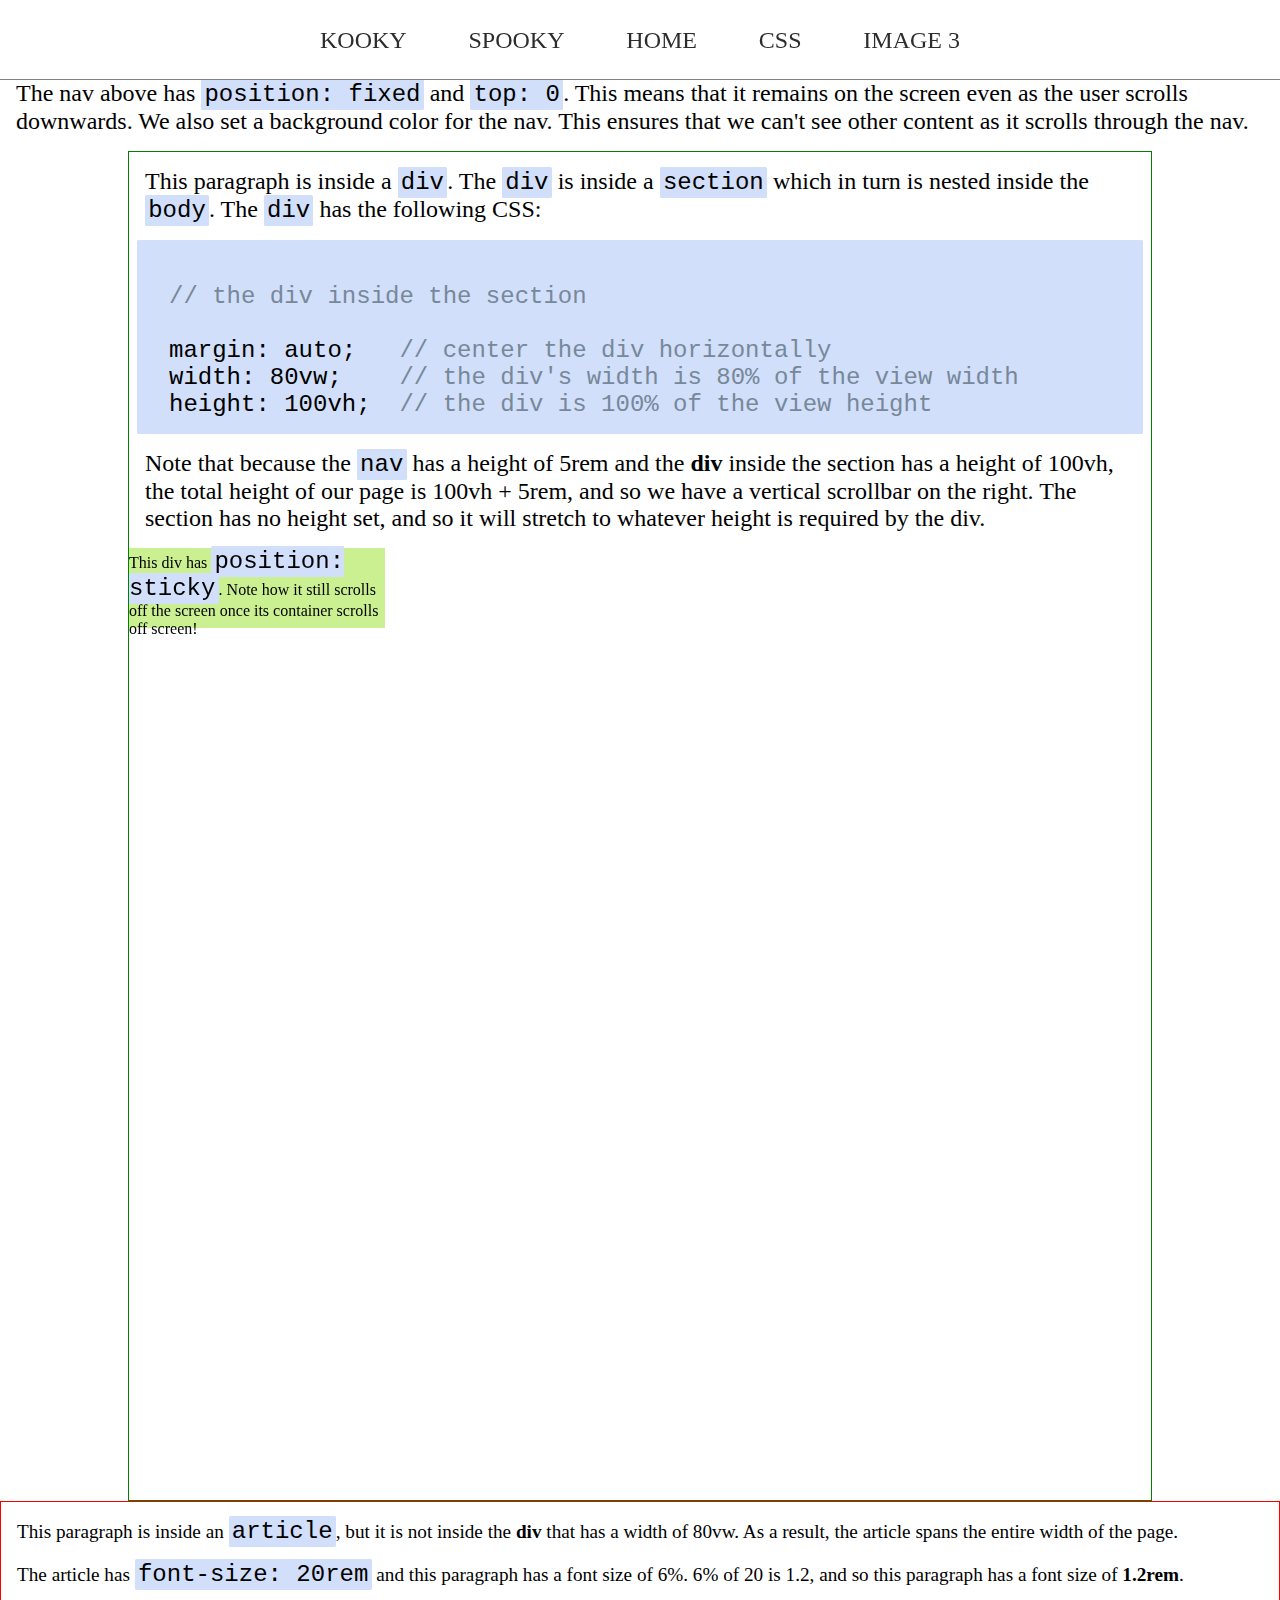
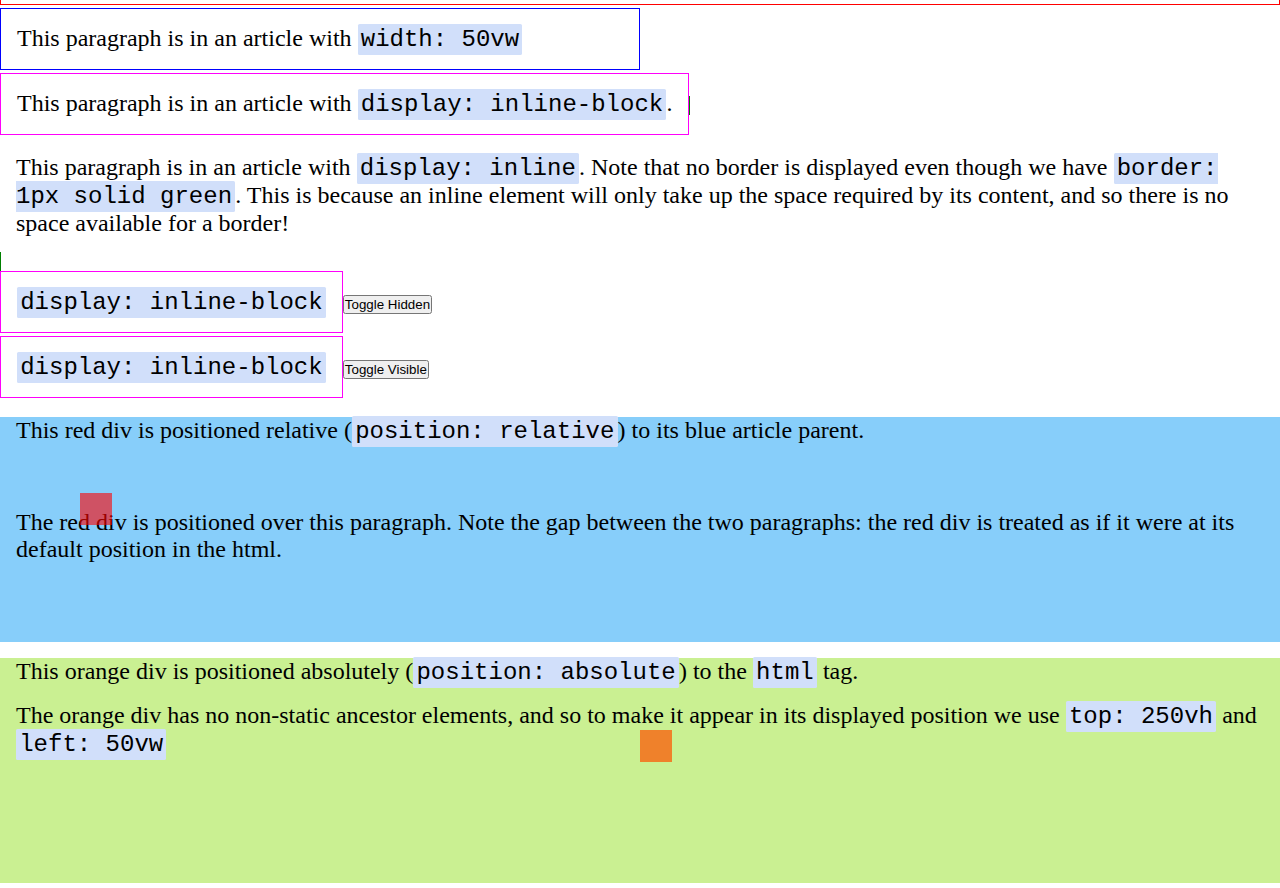
<file: size_position.html>
<!DOCTYPE html>
<html lang="en">

<head>
    <meta charset="UTF-8">
    <meta name="viewport" content="width=device-width, initial-scale=1.0">
    <link rel="stylesheet" href="style.css">
    <title>CSS size and position</title>
</head>

<body>
    <nav class="fixed-nav">
        <div class="nav-center">
            <ul>

                <li>
                    <a href="kooky.html">Kooky</a>

                </li>
                <li>
                    <a href="spooky.html">Spooky</a>

                </li>
                <li>
                    <a href="index.html">Home</a>

                </li>
                <li>
                    <a href="size_position.html">CSS</a>

                </li>
                <li>
                    <a href="index.html#img3">Image 3</a>

                </li>
            </ul>
        </div>
    </nav>


    <section class="section-fixed-nav">
        <div>
            <p>The nav above has <code>position: fixed</code> and <code>top: 0</code>. This means that it remains on the
                screen even as the user scrolls downwards. We also set a background color for the nav. This ensures that
                we can't see other content as it scrolls through the nav.</p>
        </div>

        <div class="css-section-center">
            <p>This paragraph is inside a <code>div</code>. The <code>div</code> is inside a <code>section</code> which
                in turn is nested inside the
                <code>body</code>.
                The <code>div</code> has the following CSS:
            </p>


            <code class="block">
<span class="comment">// the div inside the section</span><br>
margin: auto;   <span class="comment">// center the div horizontally</span>
width: 80vw;    <span class="comment">// the div's width is 80% of the view width</span>    
height: 100vh;  <span class="comment">// the div is 100% of the view height</span></code>
            <p>Note that because the <code>nav</code> has a height of 5rem and the <b>div</b> inside the section has a
                height of 100vh, the total height of our page is 100vh + 5rem, and so we have a vertical scrollbar on
                the right. The section has no height set, and so it will stretch to whatever height is required by the
                div.</p>


            <div class="sticky">This div has <code>position: sticky</code>. Note how it still scrolls off the screen
                once its container scrolls off screen!</div>
        </div>

        <article class="default">
            <p class="percent">This paragraph is inside an <code>article</code>, but it is not inside the <b>div</b>
                that has a width of
                80vw. As a result, the article spans the entire width of the page.</p>
            <p class="percent">The article has <code>font-size: 20rem</code> and this paragraph has a font size of 6%.
                6% of 20 is 1.2,
                and so this paragraph has a font size of <b>1.2rem</b>.</p>
        </article>
        <article class="half-vw">
            <p>This paragraph is in an article with <code>width: 50vw</code></p>
        </article>
        <article class="inline-block">
            <p>This paragraph is in an article with <code>display: inline-block</code>.</p>
        </article>
        <article class="inline">
            <p>This paragraph is in an article with <code>display: inline</code>. Note that no border is displayed even
                though we have <code>border: 1px solid green</code>. This is
                because an inline element will only take up the space required by its content, and so there is no space
                available for a border!</p>
        </article>
        <div>
            <article id="hidden" class="inline-block">
                <p><code>display: inline-block</code></p>
            </article><button id="hidden-button">Toggle Hidden</button>
        </div>
        <div>
            <article id="invisible" class="inline-block">
                <p><code>display: inline-block</code></p>
            </article><button id="invisible-button">Toggle Visible</button>
        </div>

    </section>
    <script type="module" src="script.js"></script>
    <div>
        <article class="relative-article">
            <p>This red div is positioned relative (<code>position: relative</code>) to its blue article parent.</p>
            <div class="relative-div"></div>
            <p>The red div is positioned over this paragraph. Note the gap between the two paragraphs: the red div is
                treated as if it were at its default position in the html.</p>
        </article>
    </div>
    <div>
        <article class="absolute-article">
            <p>This orange div is positioned absolutely (<code>position: absolute</code>) to the <code>html</code> tag.
            </p>
            <div class="absolute-div"></div>
            <p>The orange div has no non-static ancestor elements, and so to make it appear in its displayed position we
                use <code>top: 250vh</code> and <code>left: 50vw</code></p>
        </article>
    </div>

</body>

</html>
</file>
<file: style.css>
* {
    margin: 0;
    padding: 0;
    box-sizing: border-box;
}

body {
    min-height: 200vh;
    position: relative;
}

a {
    text-decoration: none;
    color: rgb(46, 45, 45);
    text-transform: uppercase;
    line-height: 5rem;
    font-size: 1.5rem;
}

ul {
    display: flex;
    justify-content: space-between;

}

li {
    display: inline-block;
    font-size: 2rem;
}

.section-center {
    max-width: 80vw;
    margin: auto;
    border: red solid 1px;

}

nav {
    border-bottom: gray 1px solid;
    width: 100%;
    height: 5rem;

}

.nav-center {
    width: 50vw;
    margin: auto;
}

.fixed-nav {
    position: fixed;
    top: 0;
    /* background: rgb(255, 255, 222); */
}



#img1,
#img2 {
    width: 100%;
    height: auto;
    margin: auto;
}

#img3 {
    margin: auto;
}

footer {
    height: 5rem;
    border-top: gray 1px solid;
    width: 100%;
}

section {
    min-height: 100vh;
}

.section-fixed-nav {
    margin-top: 5rem;
}

.img-container {
    width: 100%;
    display: grid;
    grid-template-columns: 1fr 1fr;
}

.img-container-1 {
    width: 49%;
    display: inline-block;
}

.img-container-2 {
    width: 49%;
    display: inline-block;
}

/* CSS page styles */
.css-section-center {
    border: green 1px solid;
    margin: auto;
    width: 80vw;
    height: 150vh;

}

code {
    background: hsl(220, 80%, 90%);
    padding: .1rem .2rem;
    border-radius: .1rem;
    font-size: 1.5rem;

}

.block {
    padding: 1rem 2rem;
    display: block;
    white-space: pre-wrap;
    margin: .5rem;

}

span.comment {
    color: lightslategray;
}



p {
    font-size: 1.5rem;
    margin: 1rem;
}

article {
    margin-bottom: 3px;
}

article.default {
    border: red solid 1px;
    font-size: 20rem;
}

article p.percent {
    font-size: 6%;
}

article.half-vw {
    width: 50vw;
    border: 1px solid blue;
}

article.inline-block {
    display: inline-block;
    border: 1px solid rgb(255, 0, 251);
}

article.inline {
    display: inline;
    border: 1px solid green;
}

.hidden {
    display: none !important;
}

.invisible {
    visibility: hidden;
}

.relative-article {
    height: 25vh;
    background-color: lightskyblue;

}

.relative-div {
    position: relative;
    height: 2rem;
    width: 2rem;
    background-color: rgba(255, 0, 0, 0.6);
    top: 2rem;
    left: 5rem;
}

.absolute-article {
    height: 25vh;
    background-color: rgb(202, 240, 146);
}

.absolute-div {
    z-index: 1;
    position: absolute;
    height: 2rem;
    width: 2rem;
    background-color: rgba(255, 81, 0, 0.7);
    top: 250vh;
    left: 50vw;
}

.sticky {
    position: sticky;
    width: 20vw;
    height: 5rem;
    right: 0;
    top: 5rem;
    background: rgb(202, 240, 146)
}
</file>
